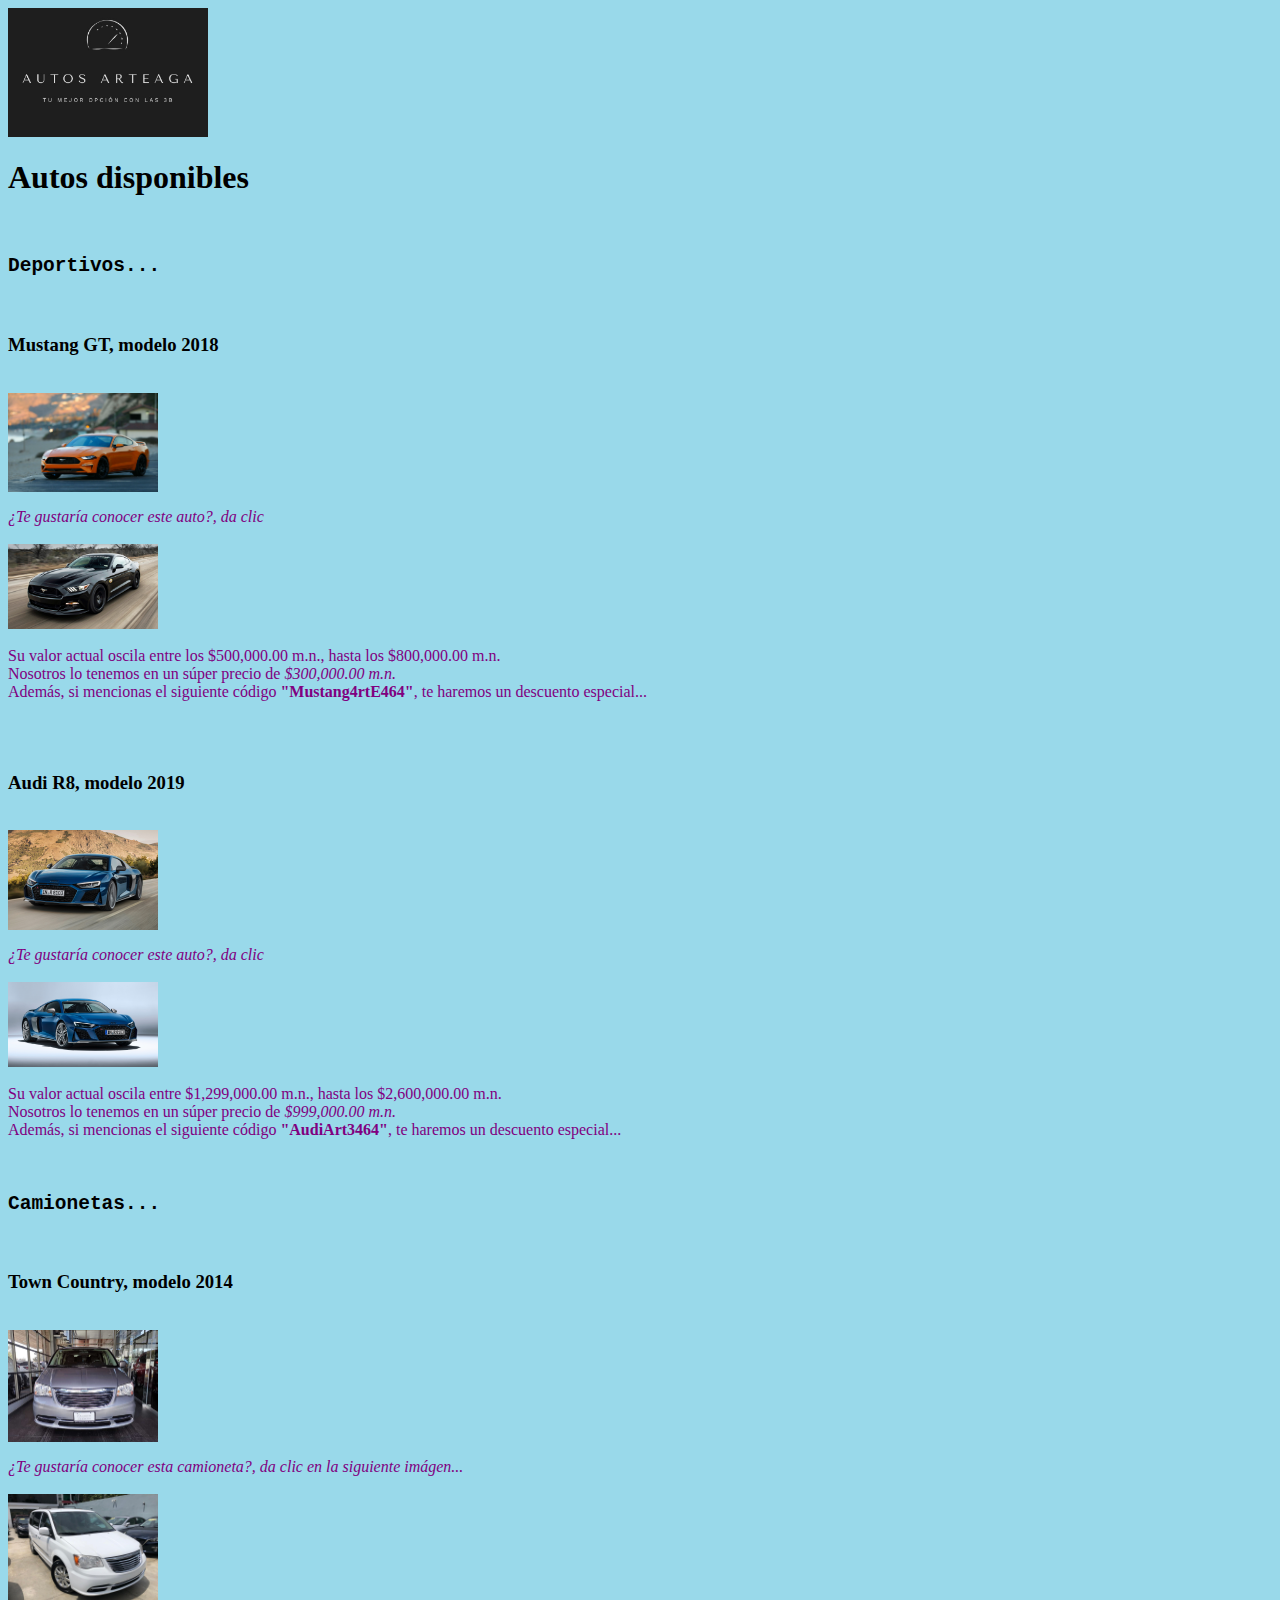
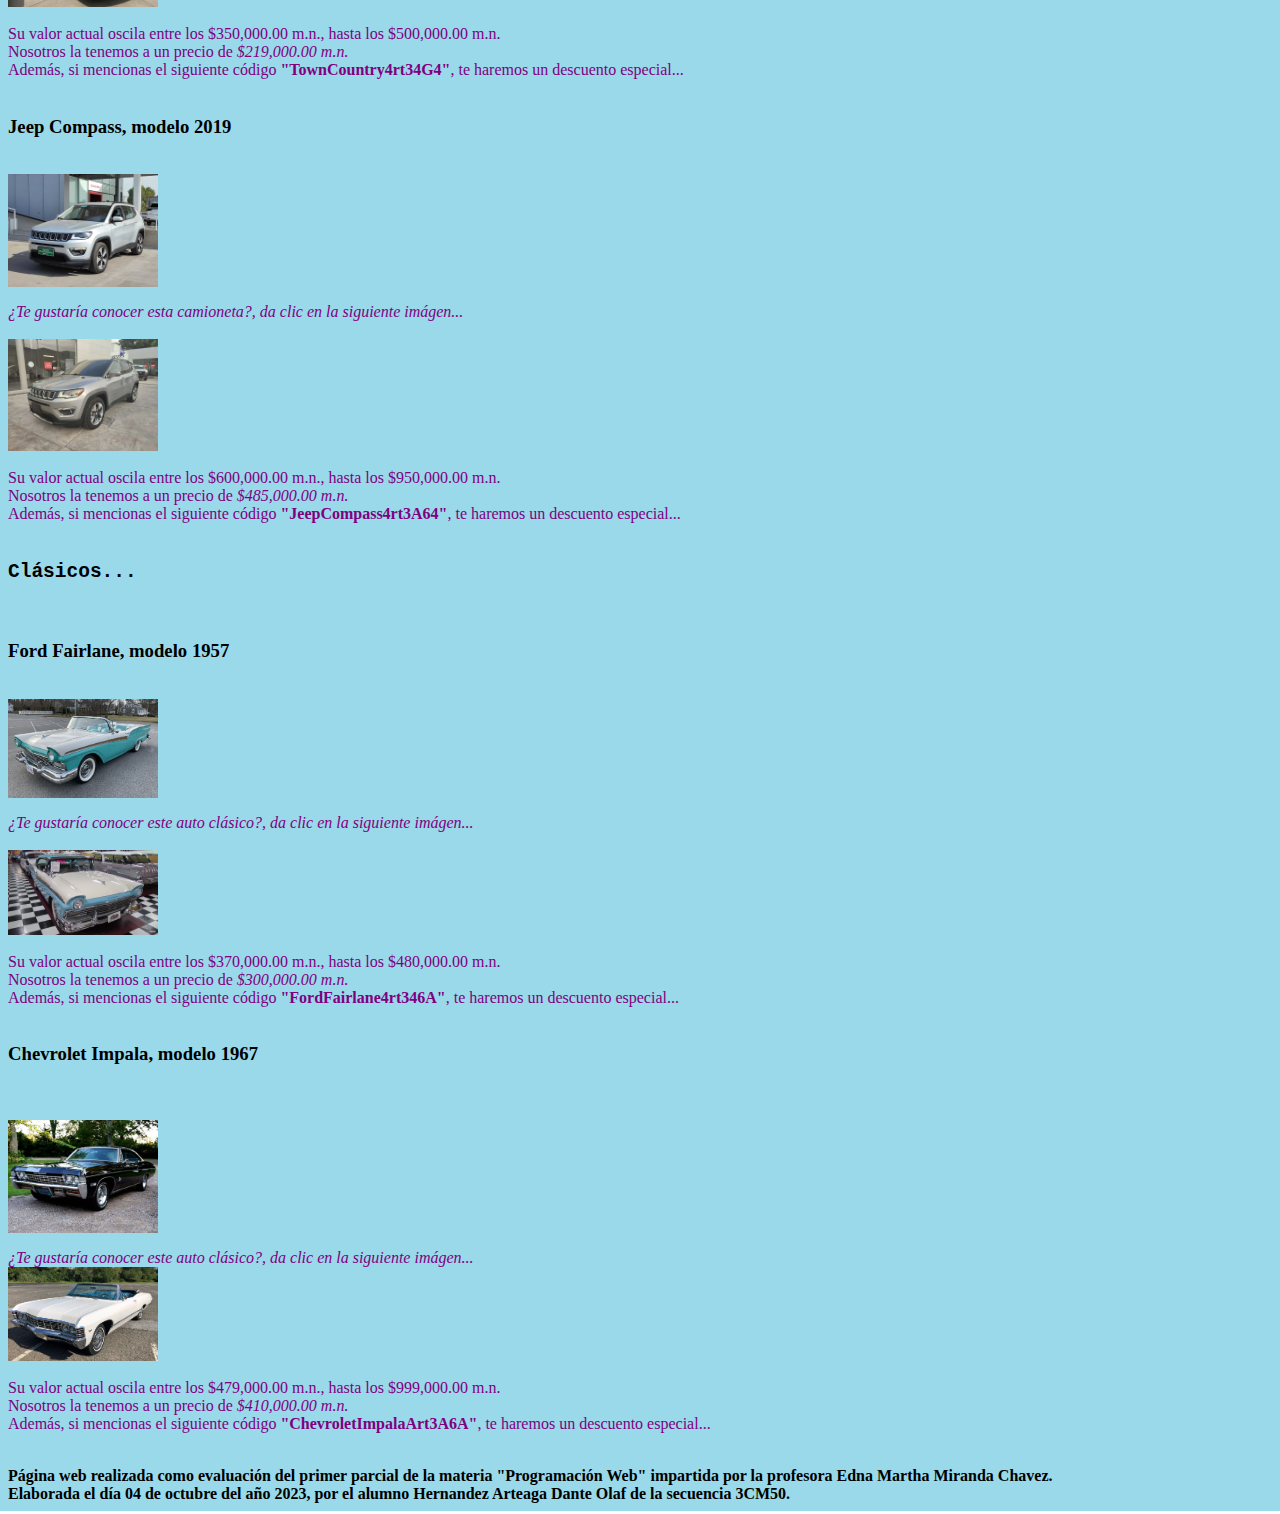
<file: Examen 2do parcial/AutosDisponibles.html>
<html>
<head>
<meta charset="utf-8"/>
<style>
p
{
	color:purple;
}
</style>
<title> 	AutosArteaga.com
</title>
</head>
<body>
<header>
<a>			<img src="Encabezado2.png" ALIGN="top" WIDTH="200" HEIGTH="110"/> 
</a>
</a>
</header> 
<p>
<b> 
<h1>		Autos disponibles
</b>
</h1>
</p>
<br/>
<p> 
<h2>
<tt> 		Deportivos... 
</tt>
</h2> 
</p>
<br/>
<p>	
<b>	
<h3>   		Mustang GT, modelo 2018 
</h3>
</b>	
<br/>
<a 			href="MustangGT2018-mini.png"> <img src="MustangGT2018.png" alt="Mustang GT 2018" 
			title="¿Te gustaría ver más amplia la imágen? Da clic." ALIGN="top" WIDTH="150" HEIGTH="110"/> 
</a> 
</p>
<p>
<i>			¿Te gustaría conocer este auto?, da clic
</i>
<br/>
<br/>
<a 			href= "https://www.youtube.com/watch?v=xDT_dXN-Zcs"> <img src="MustangGT2018Negro.png" ALIGN="top" WIDTH="150" HEIGTH="110"/> 
</a>
<br/>
<br/>
			Su valor actual oscila entre los $500,000.00 m.n., hasta los $800,000.00 m.n.
<br/>
			Nosotros lo tenemos en un súper precio de <i>$300,000.00 m.n.</i> <br/>
            Además, si mencionas el siguiente código <b>"Mustang4rtE464"</b>, te haremos un descuento especial...	
</p>
<br/>
<br/>
<p>
<b> 
<h3>	    Audi R8, modelo 2019 
</h3>
</b>
<br/>
<a 			href="AudiR82019-mini.png"> <img src="AudiR82019.png" alt="Audi R8 2019" 
			title="¿Te gustaría ver más amplia la imágen? Da clic." ALIGN="top" WIDTH="150" HEIGTH="110"/> 
</a> 
</p>
<p>
<i>			¿Te gustaría conocer este auto?, da clic
</i>
<br/>
<br/>
<a 			href= "https://www.youtube.com/watch?v=GGRi85kK4n4"> <img src="AudiR82019Azul.png" ALIGN="top" WIDTH="150" HEIGTH="110"/> 
</a>
<br/>
<br/>
			Su valor actual oscila entre $1,299,000.00 m.n., hasta los $2,600,000.00 m.n.
<br/>
			Nosotros lo tenemos en un súper precio de <i>$999,000.00 m.n.</i> <br/>
            Además, si mencionas el siguiente código <b>"AudiArt3464"</b>, te haremos un descuento especial...		
</p>
<br/>
<h2> 
<tt>		Camionetas...
</tt>
</h2>
<br/>
<p>	
<b> 
<h3>		Town Country, modelo 2014 
</h3>
</b>	
<br/>
<a 			href="TownCountry2014-mini.png"> <img src="TownCountry2014.png" alt="Town Country 2014" 
			title="Da clic para ampliar la imagen." ALIGN="top" WIDTH="150" HEIGTH="110"/> 
</a> 
</p>
<p>
<i>			¿Te gustaría conocer esta camioneta?, da clic en la siguiente imágen...
</i>
<br/>
<br/>
<a 			href= "https://www.youtube.com/watch?v=ltk2WE8asjE"> <img src="TownCountry2014Blanca.png" ALIGN="top" WIDTH="150" HEIGTH="110"/> 
</a>
<br/>
<br/>
			Su valor actual oscila entre los $350,000.00 m.n., hasta los $500,000.00 m.n.
<br/>
			Nosotros la tenemos a un precio de <i>$219,000.00 m.n.</i> 
<br/>
            Además, si mencionas el siguiente código <b>"TownCountry4rt34G4"</b>, te haremos un descuento especial...	
<br/>
<br/>
<p>	
<b> 
<h3>		Jeep Compass, modelo 2019
</h3>
</b>	
<br/>
<a 			href="JeepCompass2019-mini.png"> <img src="JeepCompass2019.png" alt="Jeep Compass 2019" 
			title="Da clic para ampliar la imagen." ALIGN="top" WIDTH="150" HEIGTH="110"/> 
</a> 
</p>
<p>
<i>			¿Te gustaría conocer esta camioneta?, da clic en la siguiente imágen...
</i>
<br/>
<br/>
<a 			href= "https://www.youtube.com/watch?v=s_y3EAkZFys"> <img src="JeepCompass2019Plata.png" ALIGN="top" WIDTH="150" HEIGTH="110"/> 
</a>
<br/>
<br/>
			Su valor actual oscila entre los $600,000.00 m.n., hasta los $950,000.00 m.n.
<br/>
			Nosotros la tenemos a un precio de <i>$485,000.00 m.n.</i> 
<br/>
            Además, si mencionas el siguiente código <b>"JeepCompass4rt3A64"</b>, te haremos un descuento especial...
<br/>	
<br/>	
<h2> 
<tt>		Clásicos...
</tt>
</h2>
<br/>
<p>	
<b>			
<h3>		Ford Fairlane, modelo 1957
</h3>	
</b>	
<br/>
<a 			href="FordFairlane1957.png"> <img src="FordFairlane1957.png" alt="Ford Fairlane 1957" 
			title="Da clic para ampliar la imagen." ALIGN="top" WIDTH="150" HEIGTH="110"/> 
</a> 
</p>
<p>
<i>			¿Te gustaría conocer este auto clásico?, da clic en la siguiente imágen...
</i>
<br/>
<br/>
<a 			href= "https://www.youtube.com/watch?v=E_QeVDKZOlE"> <img src="FordFairlane1957Menta.png" ALIGN="top" WIDTH="150" HEIGTH="110"/> 
</a>
<br/>
<br/>
			Su valor actual oscila entre los $370,000.00 m.n., hasta los $480,000.00 m.n.
<br/>
			Nosotros la tenemos a un precio de <i>$300,000.00 m.n.</i> 
<br/>
            Además, si mencionas el siguiente código <b>"FordFairlane4rt346A"</b>, te haremos un descuento especial...	
<br/>
<br/>
<p>	
<b>
<h3>		Chevrolet Impala, modelo 1967
</h3>			
</b>	
<br/>
<br/>
<a 			href="ChevroletImpala1967-mini.png"> <img src="ChevroletImpala1967.png" alt="Chevrolet Impala 1967" 
			title="Da clic para ampliar la imagen." ALIGN="top" WIDTH="150" HEIGTH="110"/> 
</a> 
</p>
<p>
<i>			¿Te gustaría conocer este auto clásico?, da clic en la siguiente imágen...
</i>
<br/>
<a 			href= "https://www.youtube.com/watch?v=GNB9UbYny_U"> <img src="ChevroletImpala1967Blanco.png" ALIGN="top" WIDTH="150" HEIGTH="110"/> 
</a>
<br/>
<br/>
			Su valor actual oscila entre los $479,000.00 m.n., hasta los $999,000.00 m.n.
<br/>
			Nosotros la tenemos a un precio de <i>$410,000.00 m.n.</i> <br/>
            Además, si mencionas el siguiente código <b>"ChevroletImpalaArt3A6A"</b>, te haremos un descuento especial...	
</p>
<BODY 		BACKGROUND="fondoazulito.png">
<br/>
<footer>	
<b>			Página web realizada como evaluación del primer parcial de la materia "Programación Web" impartida por la profesora Edna Martha Miranda Chavez.
<br/>		Elaborada el día 04 de octubre del año 2023, por el alumno Hernandez Arteaga Dante Olaf de la secuencia 3CM50.
</b>
</footer>
</body>
</html>
</file>
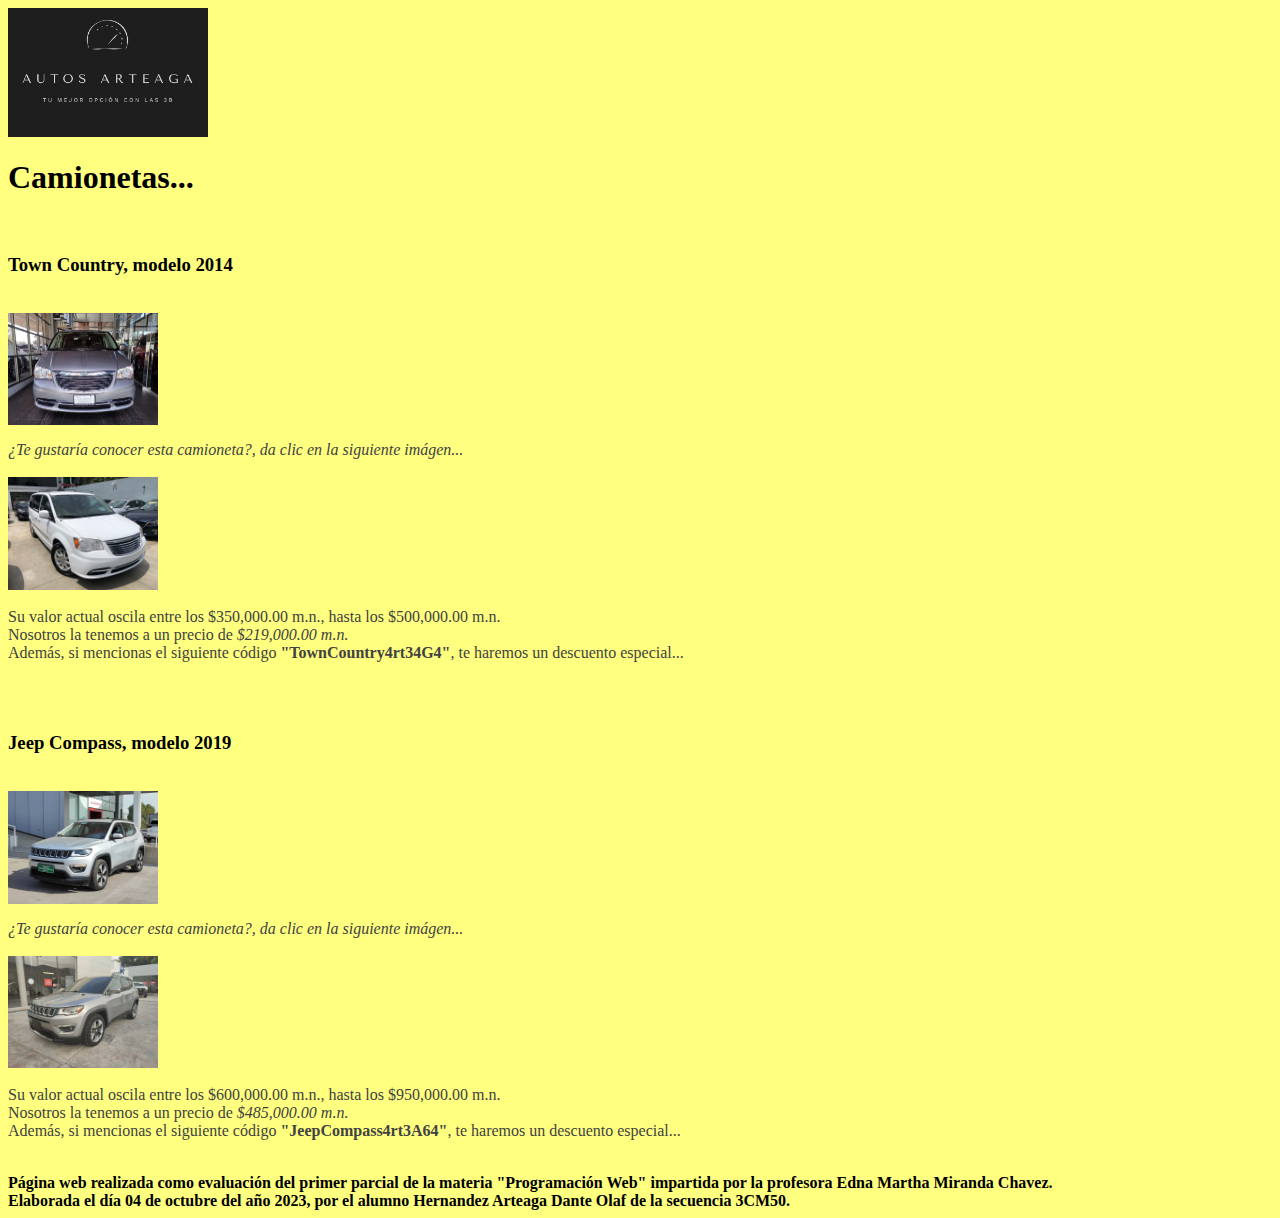
<file: Examen 2do parcial/Camionetas.html>
<html>
<head>
<meta charset="utf-8"/>
<style>
p
{
	color: #424242;
}
</style>
<title> 	AutosArteaga.com
</title>
</head>
<body>
<header>
<a>			<img src="Encabezado2.png" ALIGN="top" WIDTH="200" HEIGTH="110"/> 
</a>
</a>
</header> 
<h1> 
<b>			Camionetas...
</b>
</h1>
<br/>
<p>	
<b> 
<h3>		Town Country, modelo 2014 
</h3>
</b>	
<br/>
<a 			href="TownCountry2014-mini.png"> <img src="TownCountry2014.png" alt="Town Country 2014" 
			title="Da clic para ampliar la imagen." ALIGN="top" WIDTH="150" HEIGTH="110"/> 
</a> 
</p>
<p>
<i>			¿Te gustaría conocer esta camioneta?, da clic en la siguiente imágen...
</i>
<br/>
<br/>
<a 			href= "https://www.youtube.com/watch?v=ltk2WE8asjE"> <img src="TownCountry2014Blanca.png" ALIGN="top" WIDTH="150" HEIGTH="110"/> 
</a>
<br/>
<br/>
			Su valor actual oscila entre los $350,000.00 m.n., hasta los $500,000.00 m.n.
<br/>
			Nosotros la tenemos a un precio de <i>$219,000.00 m.n.</i> 
<br/>
            Además, si mencionas el siguiente código <b>"TownCountry4rt34G4"</b>, te haremos un descuento especial...
</p>	
<br/>
<br/>
<p>	
<b> 
<h3>		Jeep Compass, modelo 2019
</h3>
</b>	
<br/>
<a 			href="JeepCompass2019-mini.png"> <img src="JeepCompass2019.png" alt="Jeep Compass 2019" 
			title="Da clic para ampliar la imagen." ALIGN="top" WIDTH="150" HEIGTH="110"/> 
</a> 
</p>
<p>
<i>			¿Te gustaría conocer esta camioneta?, da clic en la siguiente imágen...
</i>
<br/>
<br/>
<a 			href= "https://www.youtube.com/watch?v=s_y3EAkZFys"> <img src="JeepCompass2019Plata.png" ALIGN="top" WIDTH="150" HEIGTH="110"/> 
</a>
<br/>
<br/>
			Su valor actual oscila entre los $600,000.00 m.n., hasta los $950,000.00 m.n.
<br/>
			Nosotros la tenemos a un precio de <i>$485,000.00 m.n.</i> 
<br/>
            Además, si mencionas el siguiente código <b>"JeepCompass4rt3A64"</b>, te haremos un descuento especial...
<br/>	
<BODY 		BACKGROUND="fondoamarillito.png">
<br/>
<footer>	
<b>			Página web realizada como evaluación del primer parcial de la materia "Programación Web" impartida por la profesora Edna Martha Miranda Chavez.
<br/>		Elaborada el día 04 de octubre del año 2023, por el alumno Hernandez Arteaga Dante Olaf de la secuencia 3CM50.
</b>
</footer>
</body>
</html>
</file>
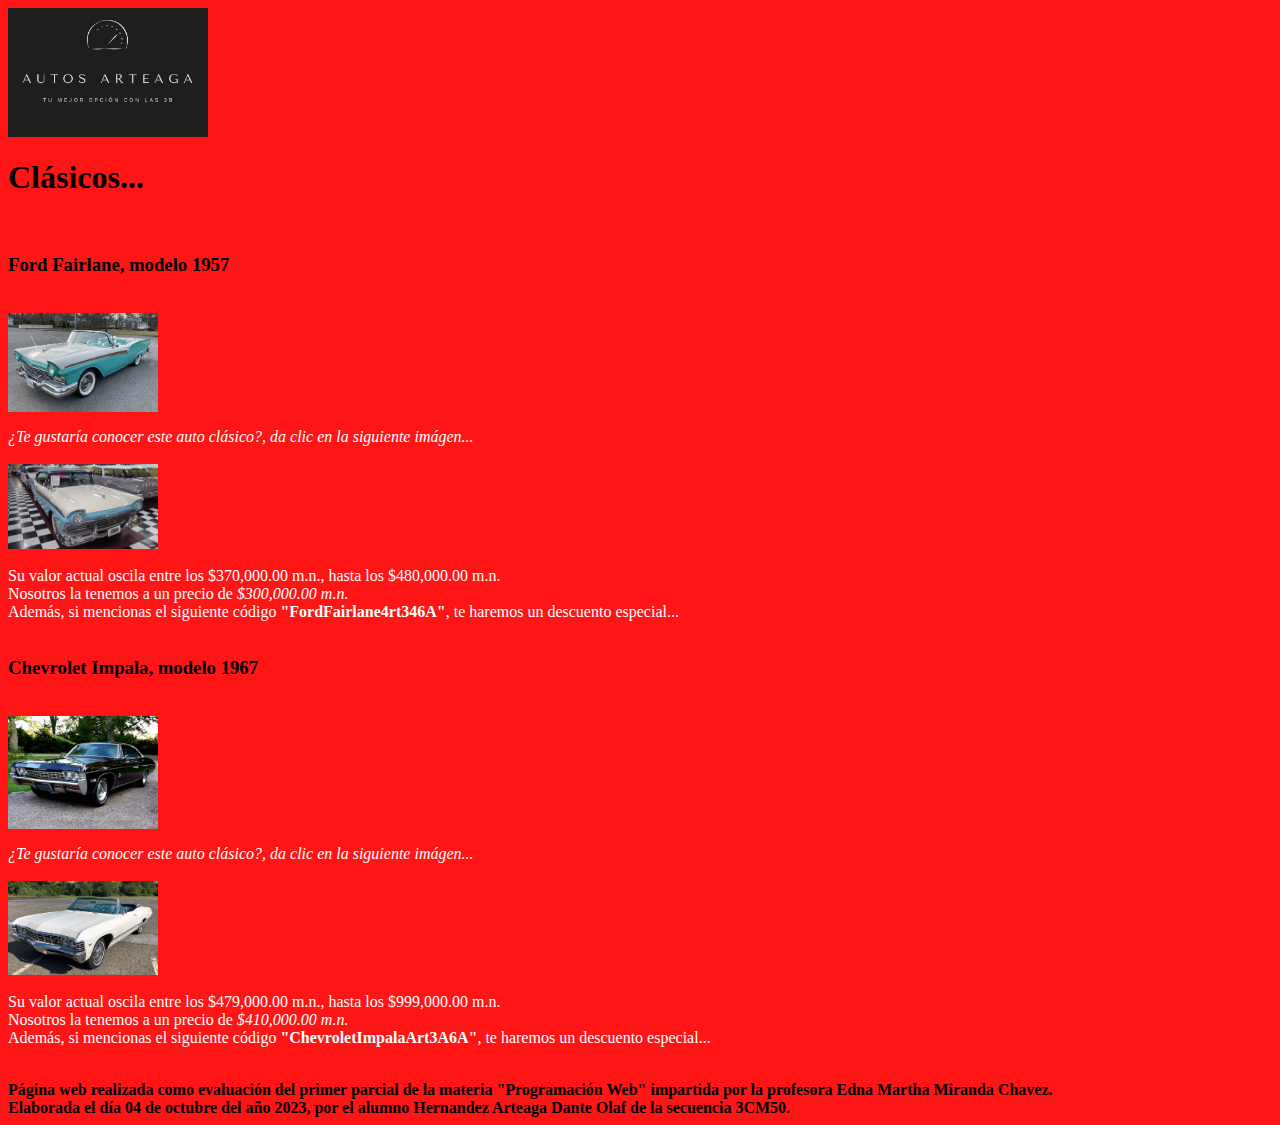
<file: Examen 2do parcial/Clasicos.html>
<html>
<head>
<meta charset="utf-8"/>
<style>
p
{
	color:white;
}
</style>
<title> 	AutosArteaga.com
</title>
</head>
<body>
<header>
<a>			<img src="Encabezado2.png" ALIGN="top" WIDTH="200" HEIGTH="110"/> 
</a>
</header> 
<section>
	<aside>
	<h1> 
<b>			Clásicos...
</b>
</h1>
	</aside>
<br/>
<p>	
<b>			
<h3>		Ford Fairlane, modelo 1957
</h3>	
</b>	
<br/>
<article>
<a 			href="FordFairlane1957.png"> <img src="FordFairlane1957.png" alt="Ford Fairlane 1957" 
			title="Da clic para ampliar la imagen." ALIGN="top" WIDTH="150" HEIGTH="110"/> 
</a> 
</article>
</section>
</p>
<p>
<i>			¿Te gustaría conocer este auto clásico?, da clic en la siguiente imágen...
</i>
<br/>
<br/>
<a 			href= "https://www.youtube.com/watch?v=E_QeVDKZOlE"> <img src="FordFairlane1957Menta.png" ALIGN="top" WIDTH="150" HEIGTH="110"/> 
</a>
<br/>
<br/>
			Su valor actual oscila entre los $370,000.00 m.n., hasta los $480,000.00 m.n.
<br/>
			Nosotros la tenemos a un precio de <i>$300,000.00 m.n.</i> 
<br/>
            Además, si mencionas el siguiente código <b>"FordFairlane4rt346A"</b>, te haremos un descuento especial...	
<br/>
<br/>
<p>	
<b>
<h3>		Chevrolet Impala, modelo 1967
</h3>			
</b>	
<br/>
<a 			href="ChevroletImpala1967-mini.png"> <img src="ChevroletImpala1967.png" alt="Chevrolet Impala 1967" 
			title="Da clic para ampliar la imagen." ALIGN="top" WIDTH="150" HEIGTH="110"/> 
</a> 
</p>
<p>
<i>			¿Te gustaría conocer este auto clásico?, da clic en la siguiente imágen...
</i>
<br/>
<br/>
<a 			href= "https://www.youtube.com/watch?v=GNB9UbYny_U"> <img src="ChevroletImpala1967Blanco.png" ALIGN="top" WIDTH="150" HEIGTH="110"/> 
</a>
<br/>
<br/>
			Su valor actual oscila entre los $479,000.00 m.n., hasta los $999,000.00 m.n.
<br/>
			Nosotros la tenemos a un precio de <i>$410,000.00 m.n.</i> <br/>
            Además, si mencionas el siguiente código <b>"ChevroletImpalaArt3A6A"</b>, te haremos un descuento especial...	
</p>
<BODY 		BACKGROUND="fondorojo.png">
<br/>
<footer>	
<b>			Página web realizada como evaluación del primer parcial de la materia "Programación Web" impartida por la profesora Edna Martha Miranda Chavez.
<br/>		Elaborada el día 04 de octubre del año 2023, por el alumno Hernandez Arteaga Dante Olaf de la secuencia 3CM50.
</b>
</footer>
</body>
</html>
</file>
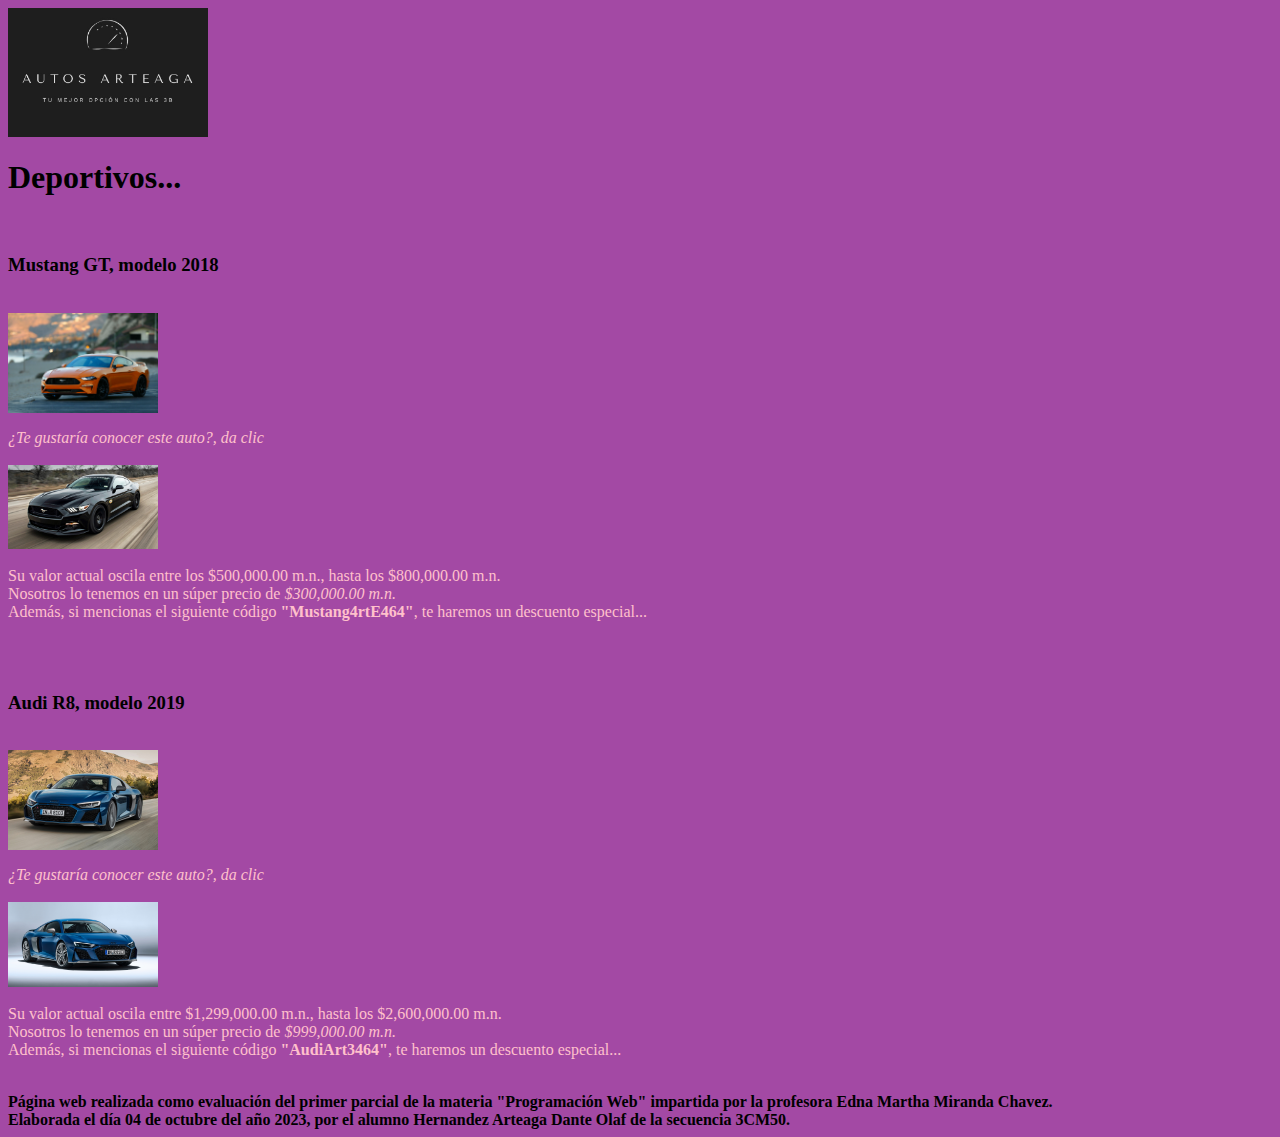
<file: Examen 2do parcial/Deportivos.html>
<html>
<head>
<meta charset="utf-8"/>
<style>
p
{
	color: pink;
}
</style>
<title> 	AutosArteaga.com
</title>
</head>
<body>
<header>
<a>			<img src="Encabezado2.png" ALIGN="top" WIDTH="200" HEIGTH="110"/> 
</a>
</a>
</header> 
<p> 
<h1>
<b> 		Deportivos... 
</b>
</h1> 
</p>
<br/>
<p>	
<b>	
<h3>   		Mustang GT, modelo 2018 
</h3>
</b>	
<br/>
<a 			href="MustangGT2018-mini.png"> <img src="MustangGT2018.png" alt="Mustang GT 2018" 
			title="¿Te gustaría ver más amplia la imágen? Da clic." ALIGN="top" WIDTH="150" HEIGTH="110"/> 
</a> 
</p>
<p>
<i>			¿Te gustaría conocer este auto?, da clic
</i>
<br/>
<br/>
<a 			href= "https://www.youtube.com/watch?v=xDT_dXN-Zcs"> <img src="MustangGT2018Negro.png" ALIGN="top" WIDTH="150" HEIGTH="110"/> 
</a>
<br/>
<br/>
			Su valor actual oscila entre los $500,000.00 m.n., hasta los $800,000.00 m.n.
<br/>
			Nosotros lo tenemos en un súper precio de <i>$300,000.00 m.n.</i> <br/>
            Además, si mencionas el siguiente código <b>"Mustang4rtE464"</b>, te haremos un descuento especial...	
</p>
<br/>
<br/>
<p>
<b> 
<h3>	    Audi R8, modelo 2019 
</h3>
</b>
<br/>
<a 			href="AudiR82019-mini.png"> <img src="AudiR82019.png" alt="Audi R8 2019" 
			title="¿Te gustaría ver más amplia la imágen? Da clic." ALIGN="top" WIDTH="150" HEIGTH="110"/> 
</a> 
</p>
<p>
<i>			¿Te gustaría conocer este auto?, da clic
</i>
<br/>
<br/>
<a 			href= "https://www.youtube.com/watch?v=GGRi85kK4n4"> <img src="AudiR82019Azul.png" ALIGN="top" WIDTH="150" HEIGTH="110"/> 
</a>
<br/>
<br/>
			Su valor actual oscila entre $1,299,000.00 m.n., hasta los $2,600,000.00 m.n.
<br/>
			Nosotros lo tenemos en un súper precio de <i>$999,000.00 m.n.</i> <br/>
            Además, si mencionas el siguiente código <b>"AudiArt3464"</b>, te haremos un descuento especial...		
</p>
<BODY 		BACKGROUND="fondomorado.png">
<br/>
<footer>	
<b>			Página web realizada como evaluación del primer parcial de la materia "Programación Web" impartida por la profesora Edna Martha Miranda Chavez.
<br/>		Elaborada el día 04 de octubre del año 2023, por el alumno Hernandez Arteaga Dante Olaf de la secuencia 3CM50.
</b>
</footer>
</body>
</html>
</file>
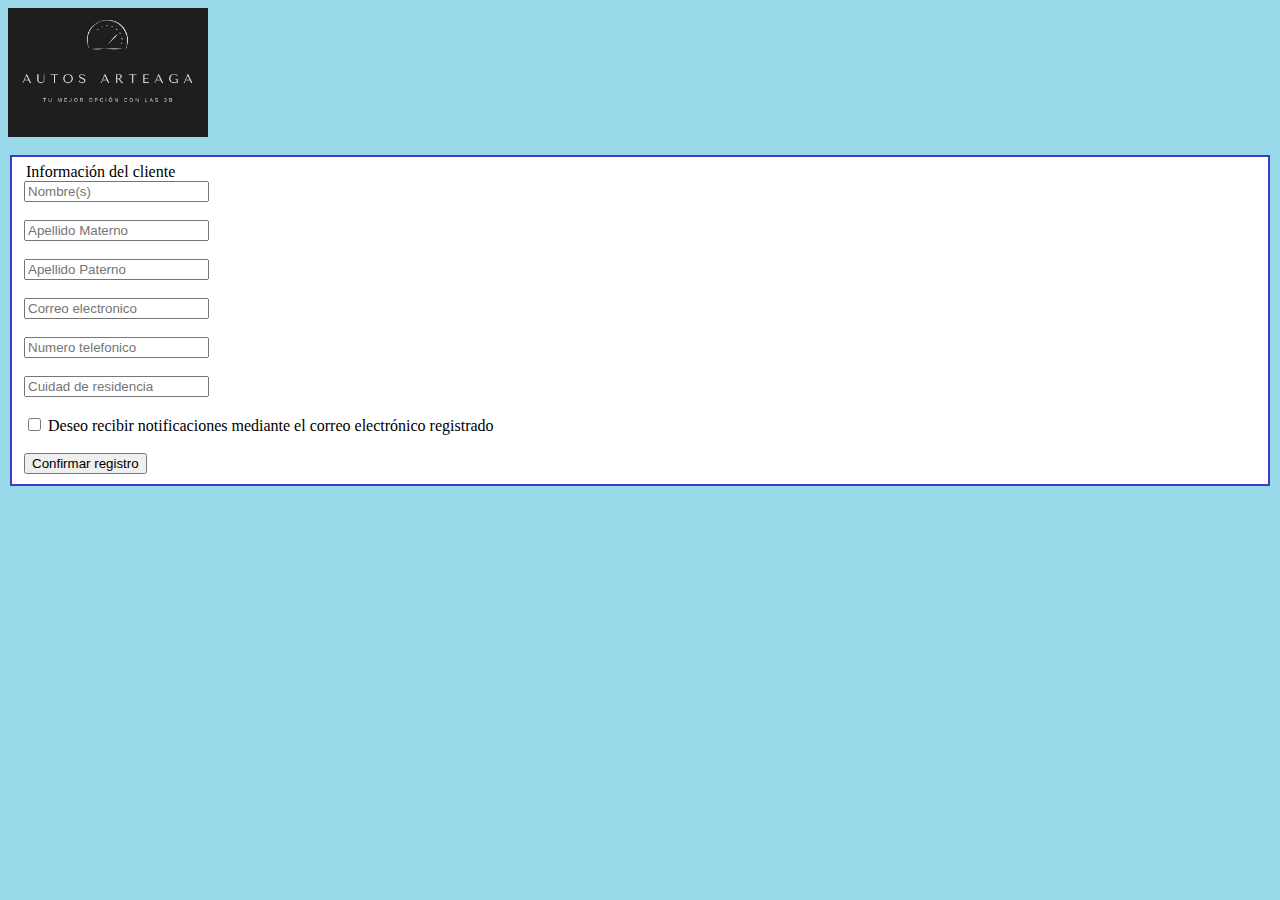
<file: Examen 2do parcial/Formulario.html>
<html>
<head>
</head>
<body	BACKGROUND="fondoazulito.png">
	<a>			<img src="Encabezado2.png" ALIGN="top" WIDTH="200" HEIGTH="110"/> 
</a>
</a>
</header> 
<br /><br />
	<form name= "Resgistro de usuario comprador" id= "Registro de usuario comprador">
	<fieldset style= "background: #FFFFFF; border: 2px solid #4238ca;">
		<header>
<legend>
			Información del cliente
</legend>
	<input type= "text" placeholder= "Nombre(s)" name= "Nombre(s)"> 
<br /><br />
	<input type= "text" placeholder= "Apellido Materno" name= "Apellido Paterno">
<br /><br />
	<input type= "text" placeholder= "Apellido Paterno" name= "Apellido Materno">
<br /><br />
	<input type= "text" placeholder= "Correo electronico" name= "Correo electronico">
	<br /><br />
	<input type= "text" placeholder= "Numero telefonico" name= "Numero telefonico">
<br /><br />
	<input type= "text" placeholder= "Cuidad de residencia" name= "Ciudad de residencia">
<br /><br />
	<div>
	<input type="checkbox" id="insurance" name=“Notificaciones" value=“Notificaciones">
	<label for="insurance">Deseo recibir notificaciones mediante el correo electrónico registrado </label>
<br /><br />
	</div>
	<input type="submit" value="Confirmar registro"/>
</fieldset>
</form>
</file>
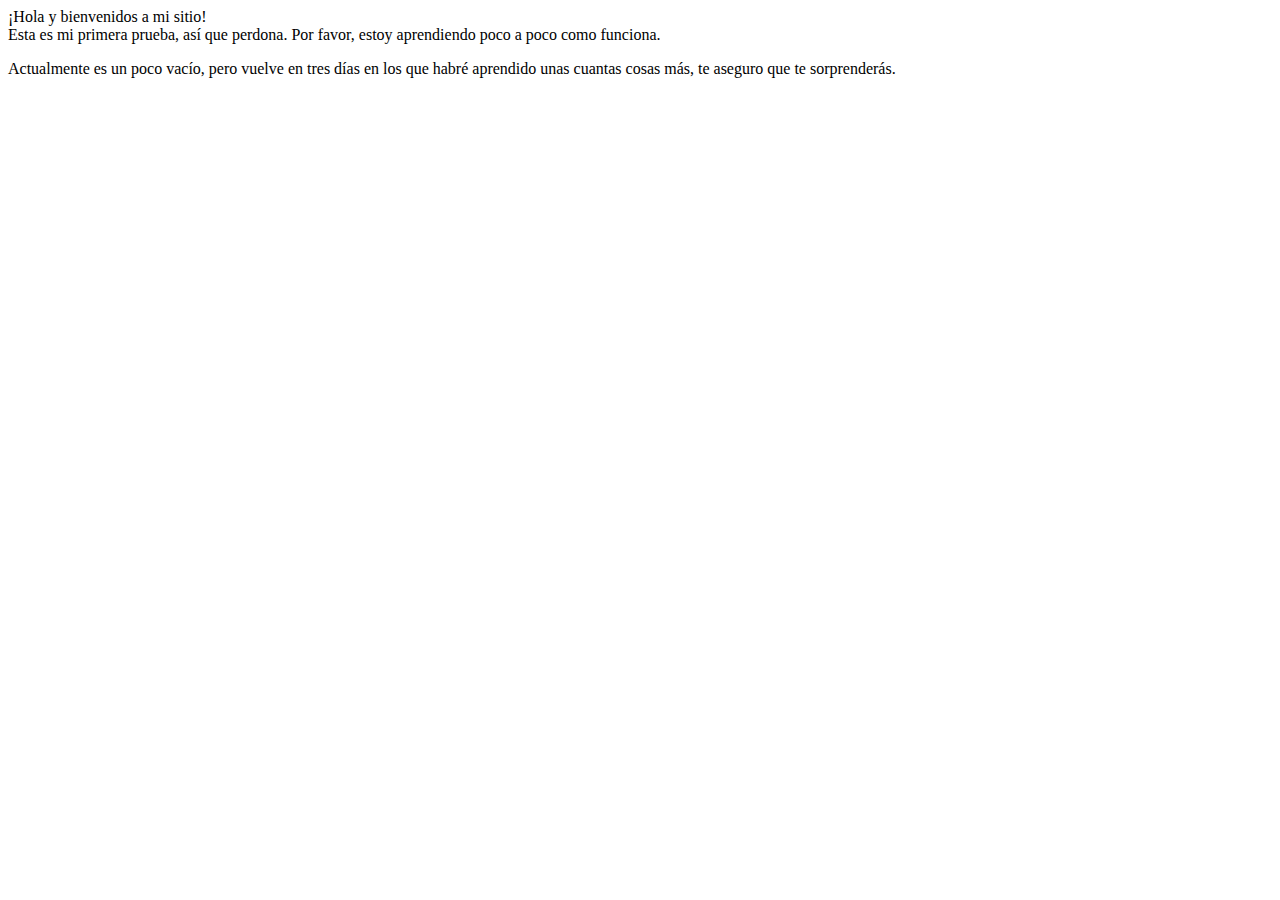
<file: Examen 2do parcial/P2.html>
<html> 
<head>
<meta charset="utf-8"/>
<title> Saltos de línea </title>
</head>

<body>
<p> ¡Hola y bienvenidos a mi sitio! <br/>
Esta es mi primera prueba, así que perdona.
Por favor, estoy aprendiendo poco a poco como funciona. </p>
<p> Actualmente es un poco vacío, pero vuelve en tres
días en los que habré aprendido unas cuantas cosas más, te aseguro que
te sorprenderás. </p>
</body>
</html>
</file>
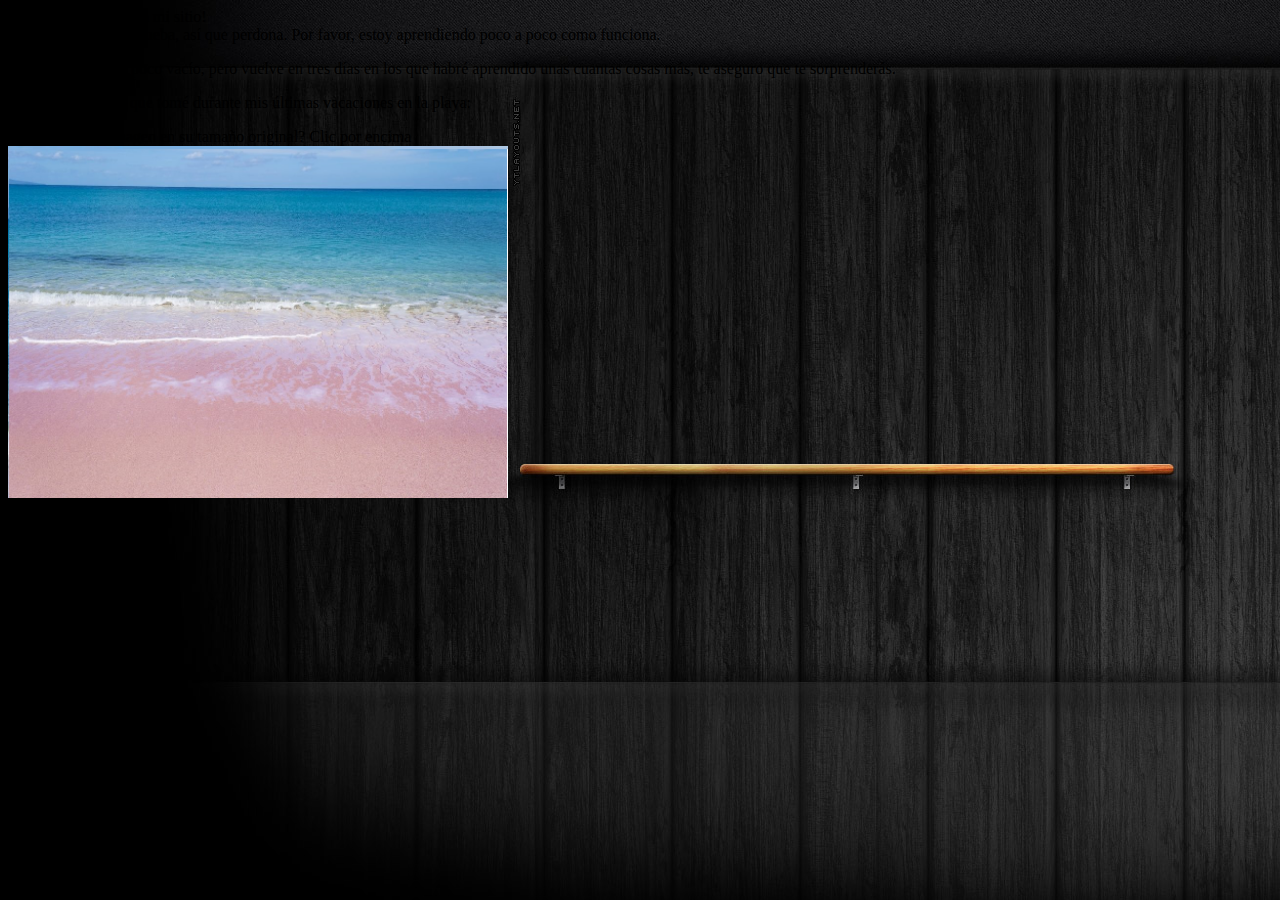
<file: Examen 2do parcial/P3.html>
<html> 
<head>
<meta charset="utf-8"/>
<title> Saltos de línea </title>
</head>

<body>
<p> ¡Hola y bienvenidos a mi sitio! <br/>
	Esta es mi primera prueba, así que perdona.
	Por favor, estoy aprendiendo poco a poco como funciona. </p>
<p> Actualmente es un poco vacío, pero vuelve en tres
	días en los que habré aprendido unas cuantas cosas más, te aseguro que
	te sorprenderás. </p>
<p>
	Aquí está una foto que tomé durante mis últimas vacaciones en la playa: <br/> 
	</p>
<p>
	¿Quieres ver la imagen en su tamaño original? Clic por encima <br/>
	<a href="playarosada1.png"> <img src="playarosada1-mini.png" alt="Foto de playa rosada" title="Da clic para agrandar" ALIGN="top" WIDTH="500" HEIGTH="300"/> 
	</a> 
	</p>
<BODY BACKGROUND="1.png">
</body>
</html>
</file>
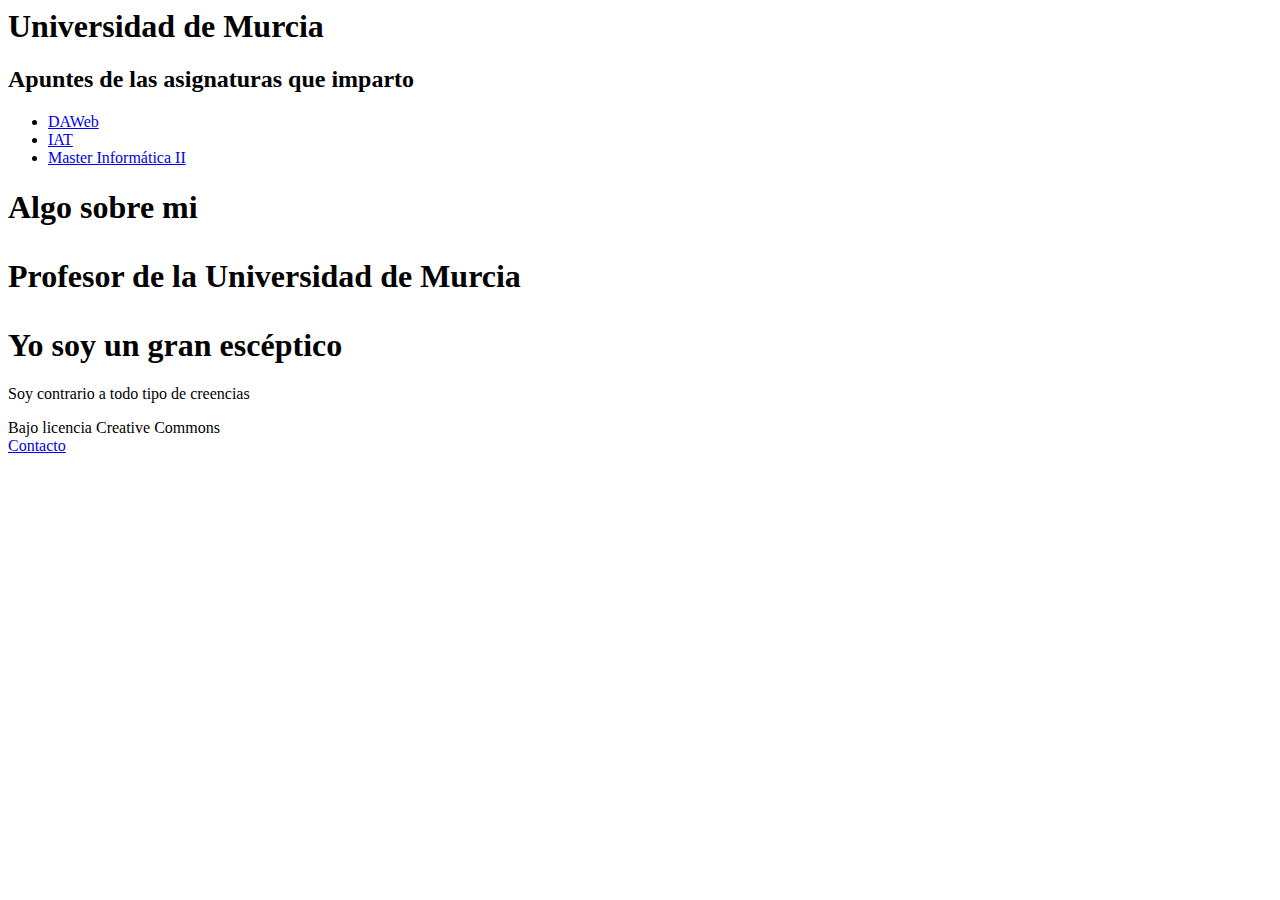
<file: Examen 2do parcial/Prueba.html>
<html>
<head>
<meta charset="utf-8" />
<title>Página web de Rafael Barzanallana</title>
</head>
<body>
<header>
<h1>Universidad de Murcia</h1>
<h2>Apuntes de las asignaturas que imparto</h2>
</header>
<nav>
<ul>
<li><a href="#">DAWeb</a></li>
<li><a href="#">IAT</a></li>
<li><a href="#">Master Informática II</a></li>
</ul>
</nav>
<section>
<aside>
<h1>Algo sobre mi<h1>
<p>Profesor de la Universidad de Murcia</p>
</aside>
<article>
<h1>Yo soy un gran escéptico</h1>
<p>Soy contrario a todo tipo de creencias</p>
</article>
</section>
<footer>
<p>Bajo licencia Creative Commons<br />
<a href="#">Contacto</a></p>
</footer>
</body>
</html>
</file>
